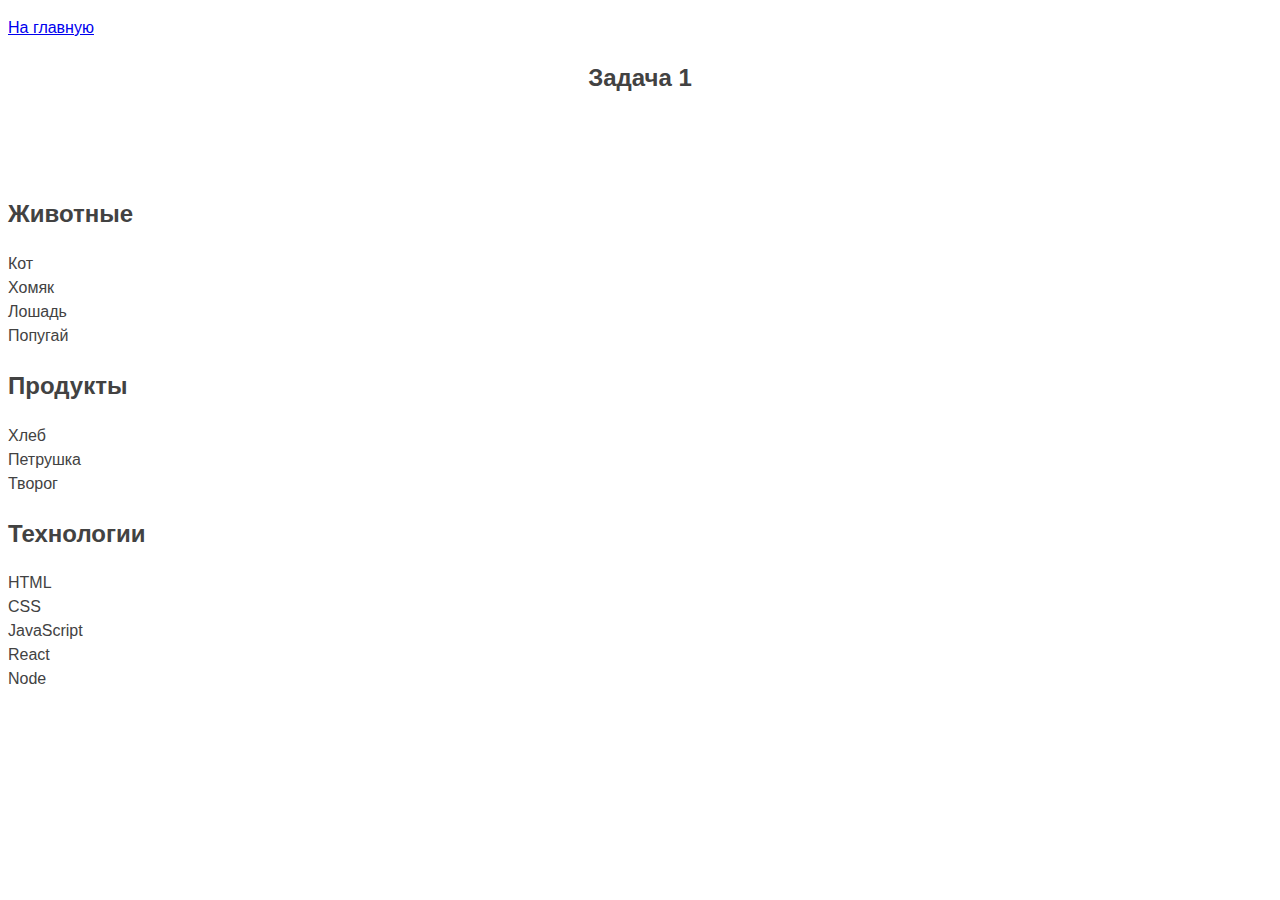
<file: task-01.html>
<!DOCTYPE html>
<html lang="ru">
  <head>
    <meta charset="UTF-8" />
    <meta http-equiv="X-UA-Compatible" content="IE=edge" />
    <meta name="viewport" content="width=device-width, initial-scale=1.0" />
    <title>Задание 1</title>
    <style>
      body {
        font-family: -apple-system, BlinkMacSystemFont, "Segoe UI", Roboto, Oxygen, Ubuntu, Cantarell, "Open Sans",
          "Helvetica Neue", sans-serif;
        background-color: #fff;
        color: #424242;
        line-height: 1.5;
      }
    </style>
    <link rel="stylesheet" href="./styles.css" />
  </head>
  <body>
    <p><a href="index.html">На главную</a></p>

    <h2 class="title">Задача 1</h2>

    <ul id="categories">
      <li class="item">
        <h2>Животные</h2>

        <ul>
          <li>Кот</li>
          <li>Хомяк</li>
          <li>Лошадь</li>
          <li>Попугай</li>
        </ul>
      </li>
      <li class="item">
        <h2>Продукты</h2>

        <ul>
          <li>Хлеб</li>
          <li>Петрушка</li>
          <li>Творог</li>
        </ul>
      </li>
      <li class="item">
        <h2>Технологии</h2>

        <ul>
          <li>HTML</li>
          <li>CSS</li>
          <li>JavaScript</li>
          <li>React</li>
          <li>Node</li>
        </ul>
      </li>
    </ul>

    <script src="js/task-01.js" type="module"></script>
  </body>
</html>
</file>
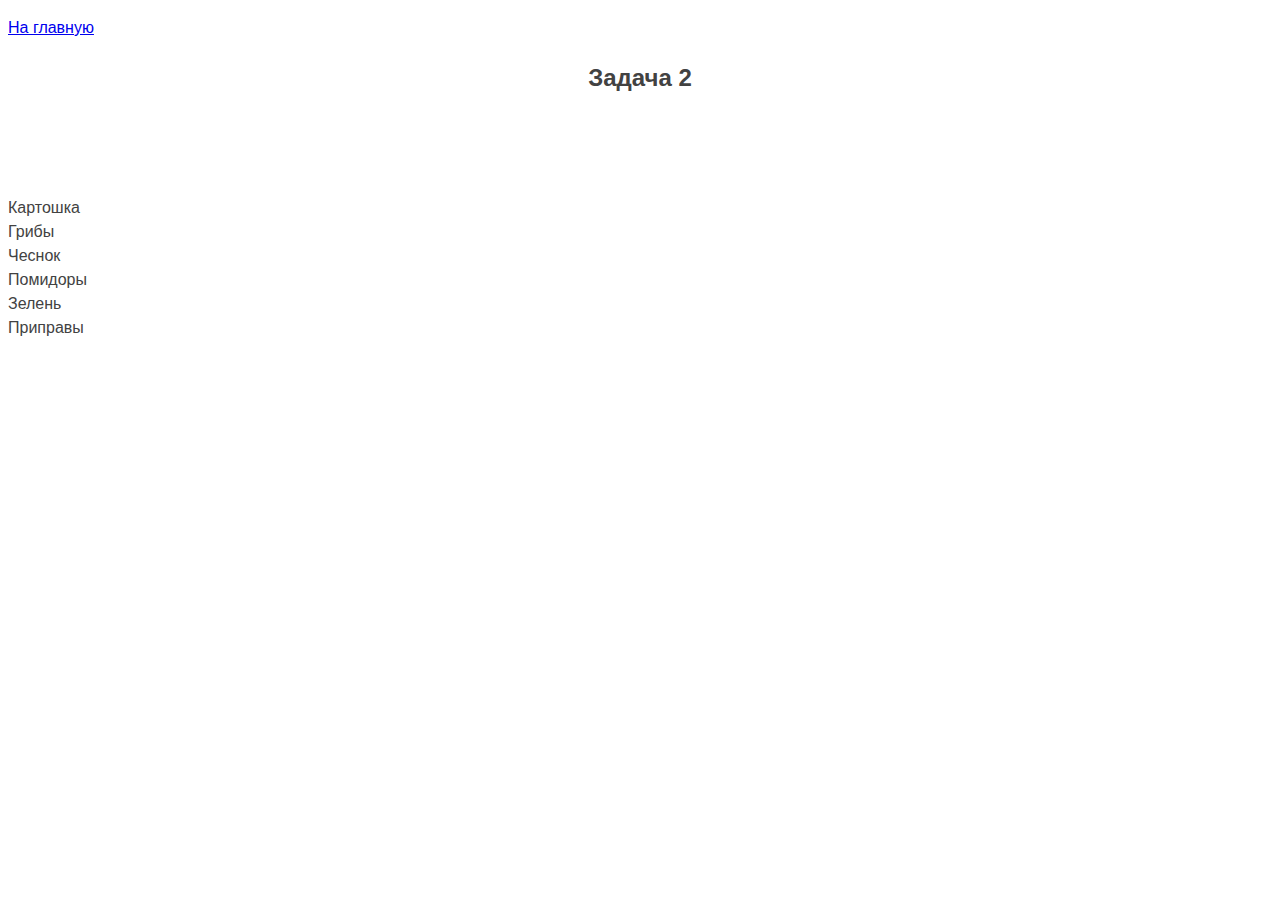
<file: task-02.html>
<!DOCTYPE html>
<html lang="ru">
  <head>
    <meta charset="UTF-8" />
    <meta http-equiv="X-UA-Compatible" content="IE=edge" />
    <meta name="viewport" content="width=device-width, initial-scale=1.0" />
    <title>Задание 2</title>
    <style>
      body {
        font-family: -apple-system, BlinkMacSystemFont, "Segoe UI", Roboto, Oxygen, Ubuntu, Cantarell, "Open Sans",
          "Helvetica Neue", sans-serif;
        background-color: #fff;
        color: #424242;
        line-height: 1.5;
      }
    </style>
    <link rel="stylesheet" href="./styles.css" />
  </head>
  <body>
    <p><a href="index.html">На главную</a></p>

    <h2 class="title">Задача 2</h2>

    <ul id="ingredients"></ul>

    <script src="js/task-02.js" type="module"></script>
  </body>
</html>
</file>
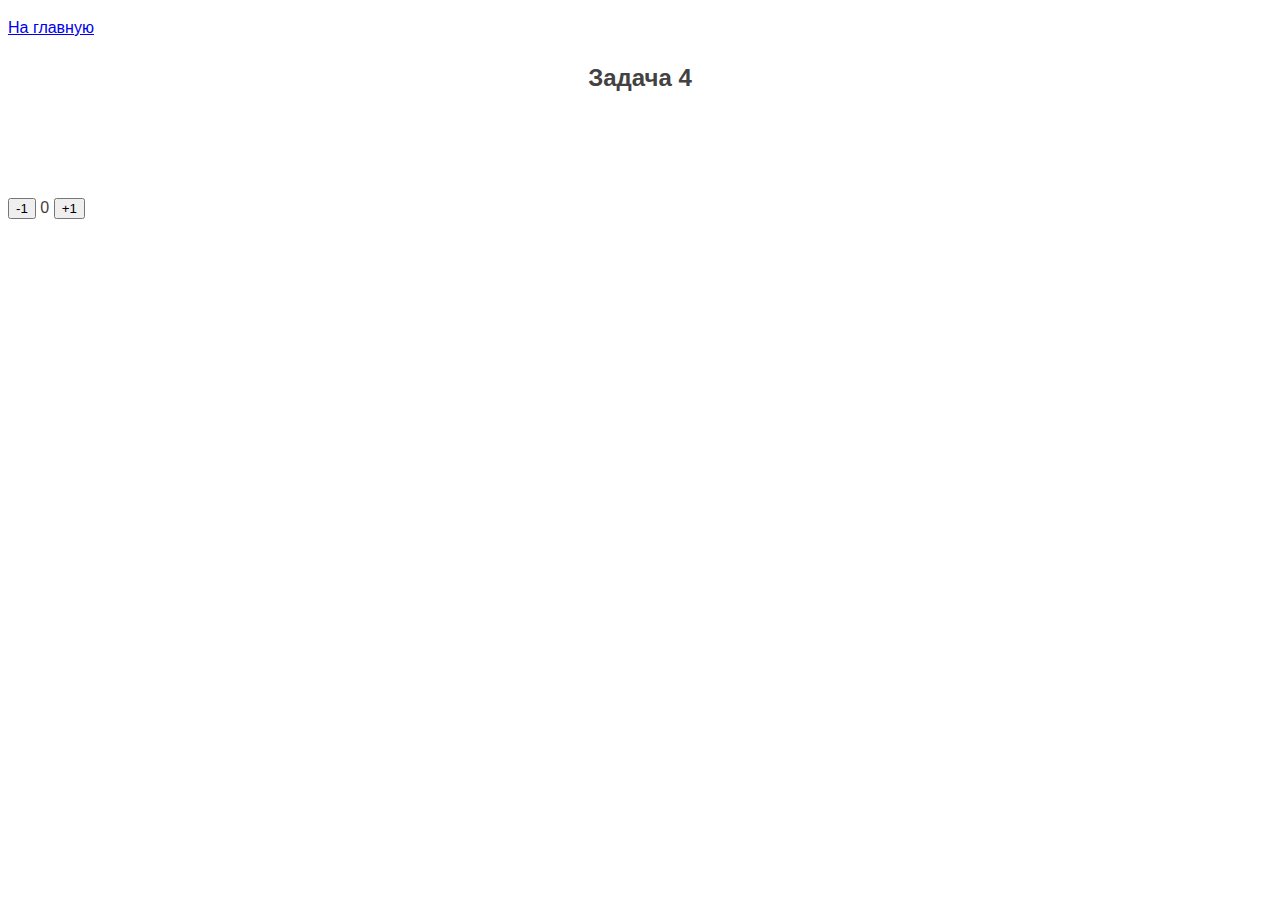
<file: task-04.html>
<!DOCTYPE html>
<html lang="ru">
  <head>
    <meta charset="UTF-8" />
    <meta http-equiv="X-UA-Compatible" content="IE=edge" />
    <meta name="viewport" content="width=device-width, initial-scale=1.0" />
    <title>Задание 4</title>
    <style>
      body {
        font-family: -apple-system, BlinkMacSystemFont, "Segoe UI", Roboto, Oxygen, Ubuntu, Cantarell, "Open Sans",
          "Helvetica Neue", sans-serif;
        background-color: #fff;
        color: #424242;
        line-height: 1.5;
      }
    </style>
    <link rel="stylesheet" href="./styles.css" />
  </head>
  <body>
    <p><a href="index.html">На главную</a></p>

    <h2 class="title">Задача 4</h2>

    <div id="counter">
      <button type="button" data-action="decrement">-1</button>
      <span id="value">0</span>
      <button type="button" data-action="increment">+1</button>
    </div>

    <script src="js/task-04.js" type="module"></script>
  </body>
</html>
</file>
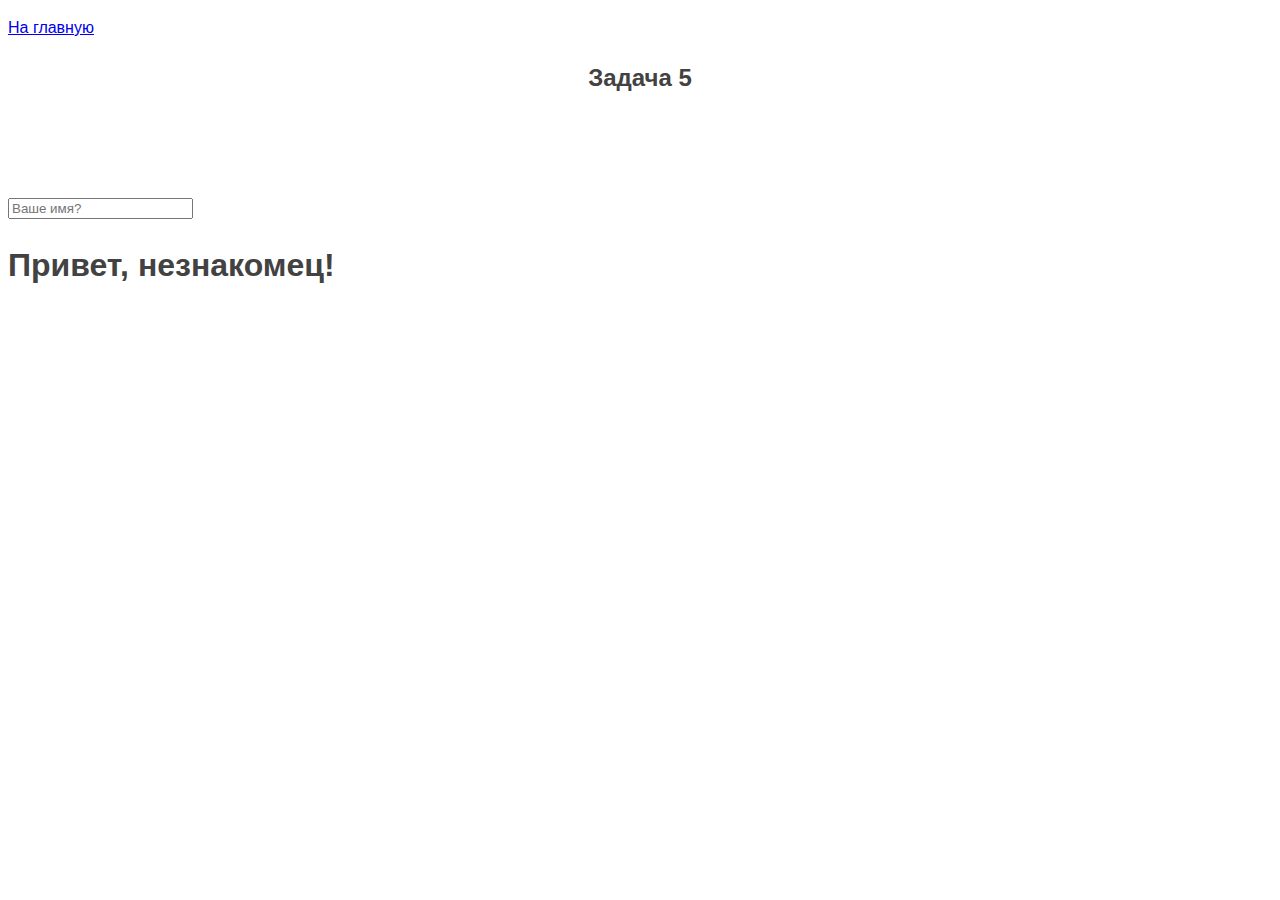
<file: task-05.html>
<!DOCTYPE html>
<html lang="ru">
  <head>
    <meta charset="UTF-8" />
    <meta http-equiv="X-UA-Compatible" content="IE=edge" />
    <meta name="viewport" content="width=device-width, initial-scale=1.0" />
    <title>Задание 5</title>
    <style>
      body {
        font-family: -apple-system, BlinkMacSystemFont, "Segoe UI", Roboto, Oxygen, Ubuntu, Cantarell, "Open Sans",
          "Helvetica Neue", sans-serif;
        background-color: #fff;
        color: #424242;
        line-height: 1.5;
      }
    </style>
    <link rel="stylesheet" href="./styles.css" />
  </head>
  <body>
    <p><a href="index.html">На главную</a></p>

    <h2 class="title">Задача 5</h2>

    <input type="text" placeholder="Ваше имя?" id="name-input" />
    <h1>Привет, <span id="name-output">незнакомец</span>!</h1>

    <script src="js/task-05.js" type="module"></script>
  </body>
</html>
</file>
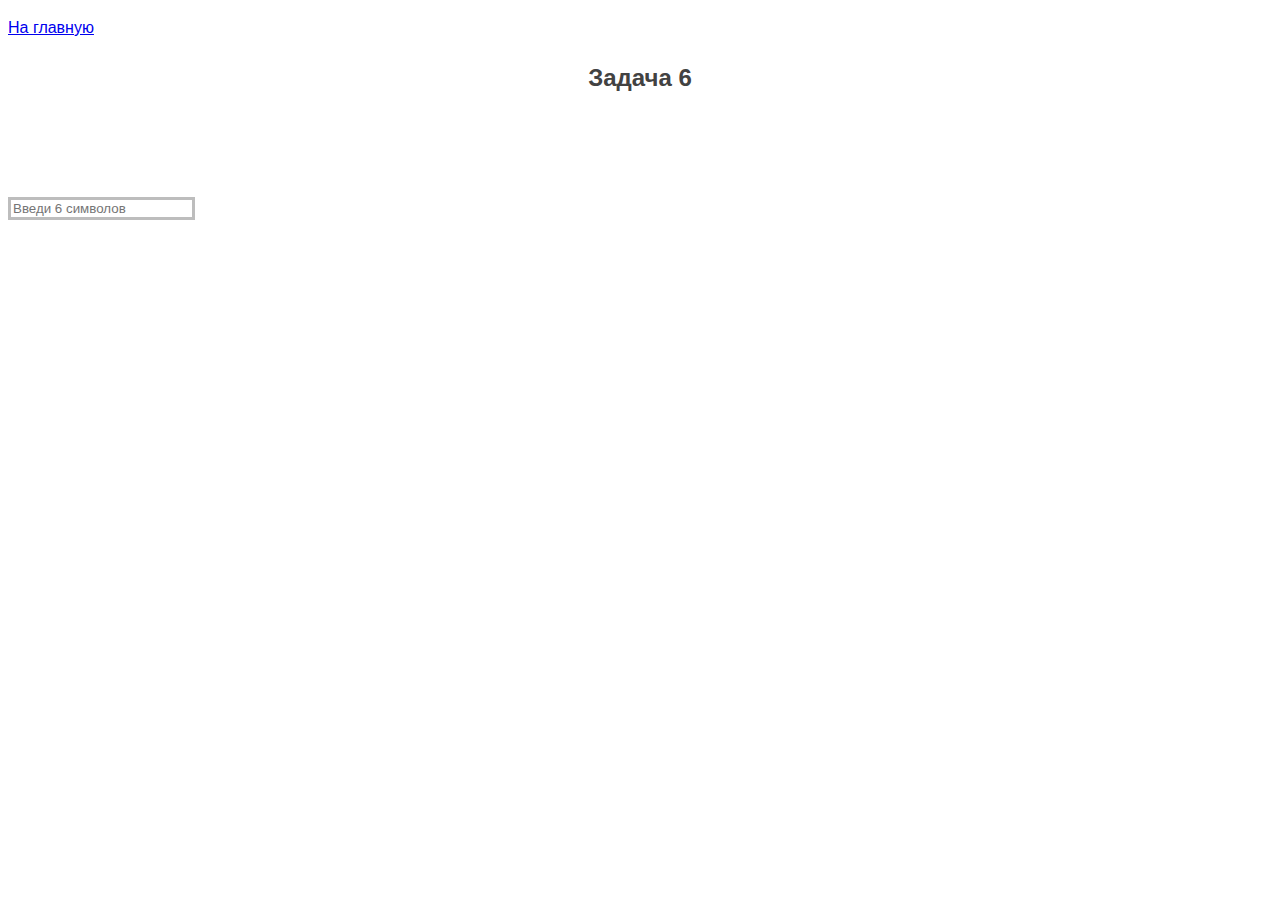
<file: task-06.html>
<!DOCTYPE html>
<html lang="ru">
  <head>
    <meta charset="UTF-8" />
    <meta http-equiv="X-UA-Compatible" content="IE=edge" />
    <meta name="viewport" content="width=device-width, initial-scale=1.0" />
    <title>Задание 6</title>
    <style>
      body {
        font-family: -apple-system, BlinkMacSystemFont, "Segoe UI", Roboto, Oxygen, Ubuntu, Cantarell, "Open Sans",
          "Helvetica Neue", sans-serif;
        background-color: #fff;
        color: #424242;
        line-height: 1.5;
      }
    </style>
    <link rel="stylesheet" href="./styles.css" />
  </head>
  <body>
    <p><a href="index.html">На главную</a></p>

    <h2 class="title">Задача 6</h2>

    <input type="text" id="validation-input" data-length="6" placeholder="Введи 6 символов" />

    <script src="js/task-06.js" type="module"></script>
  </body>
</html>
</file>
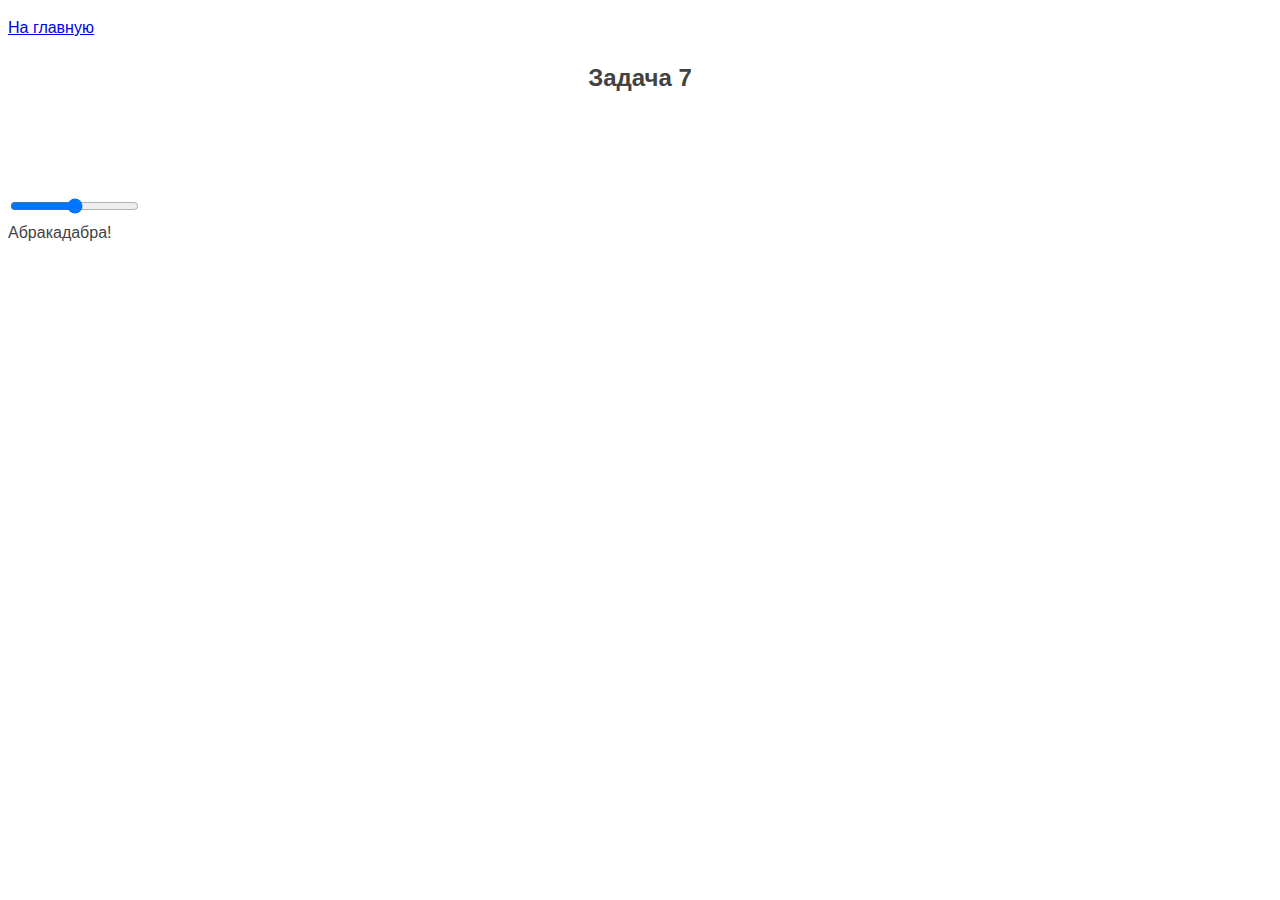
<file: task-07.html>
<!DOCTYPE html>
<html lang="ru">
  <head>
    <meta charset="UTF-8" />
    <meta http-equiv="X-UA-Compatible" content="IE=edge" />
    <meta name="viewport" content="width=device-width, initial-scale=1.0" />
    <title>Задание 7</title>
    <style>
      body {
        font-family: -apple-system, BlinkMacSystemFont, "Segoe UI", Roboto, Oxygen, Ubuntu, Cantarell, "Open Sans",
          "Helvetica Neue", sans-serif;
        background-color: #fff;
        color: #424242;
        line-height: 1.5;
      }
    </style>
    <link rel="stylesheet" href="./styles.css" />
  </head>
  <body>
    <p><a href="index.html">На главную</a></p>

    <h2 class="title">Задача 7</h2>

    <input id="font-size-control" type="range" />
    <br />
    <span id="text">Абракадабра!</span>

    <script src="js/task-07.js" type="module"></script>
  </body>
</html>
</file>
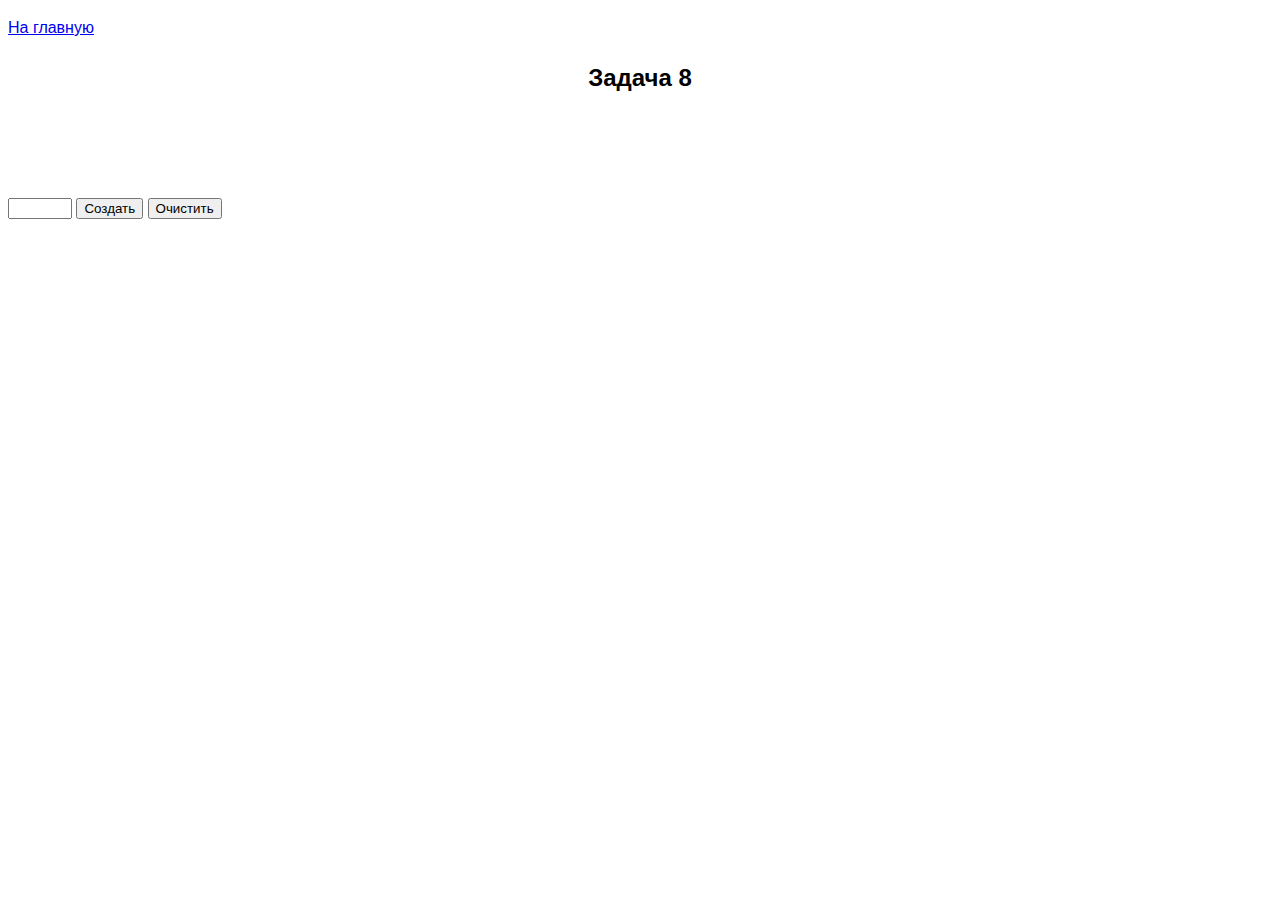
<file: task-08.html>
<!DOCTYPE html>
<html lang="ru">
  <head>
    <meta charset="UTF-8" />
    <meta http-equiv="X-UA-Compatible" content="IE=edge" />
    <meta name="viewport" content="width=device-width, initial-scale=1.0" />
    <title>Задание 8</title>
    <style>
      body {
        font-family: -apple-system, BlinkMacSystemFont, "Segoe UI", Roboto, Oxygen, Ubuntu, Cantarell, "Open Sans",
          "Helvetica Neue", sans-serif;
        line-height: 1.5;
      }
    </style>
    <link rel="stylesheet" href="./styles.css" />
  </head>
  <body>
    <p><a href="index.html">На главную</a></p>

    <h2 class="title">Задача 8</h2>

    <div id="controls">
      <input type="number" min="0" max="100" step="1" />
      <button type="button" data-action="render">Создать</button>
      <button type="button" data-action="destroy">Очистить</button>
    </div>

    <div id="boxes"></div>

    <script src="js/task-08.js" type="module"></script>
  </body>
</html>
</file>
<file: styles.css>
img {
  display: block;
  max-width: 100%;
  height: auto;
}
ul {
  margin: 0;
  padding: 0;
  list-style: none;
}

#gallery {
  display: flex;
  justify-content: space-between;
}

.gallery__item {
  width: calc((100% - 60px) / 3);
}

#validation-input {
  border: 3px solid #bdbdbd;
}

#validation-input.valid {
  border-color: #4caf50;
}

#validation-input.invalid {
  border-color: #f44336;
}
.title {
  text-align: center;
  margin-bottom: 100px;
}
</file>
